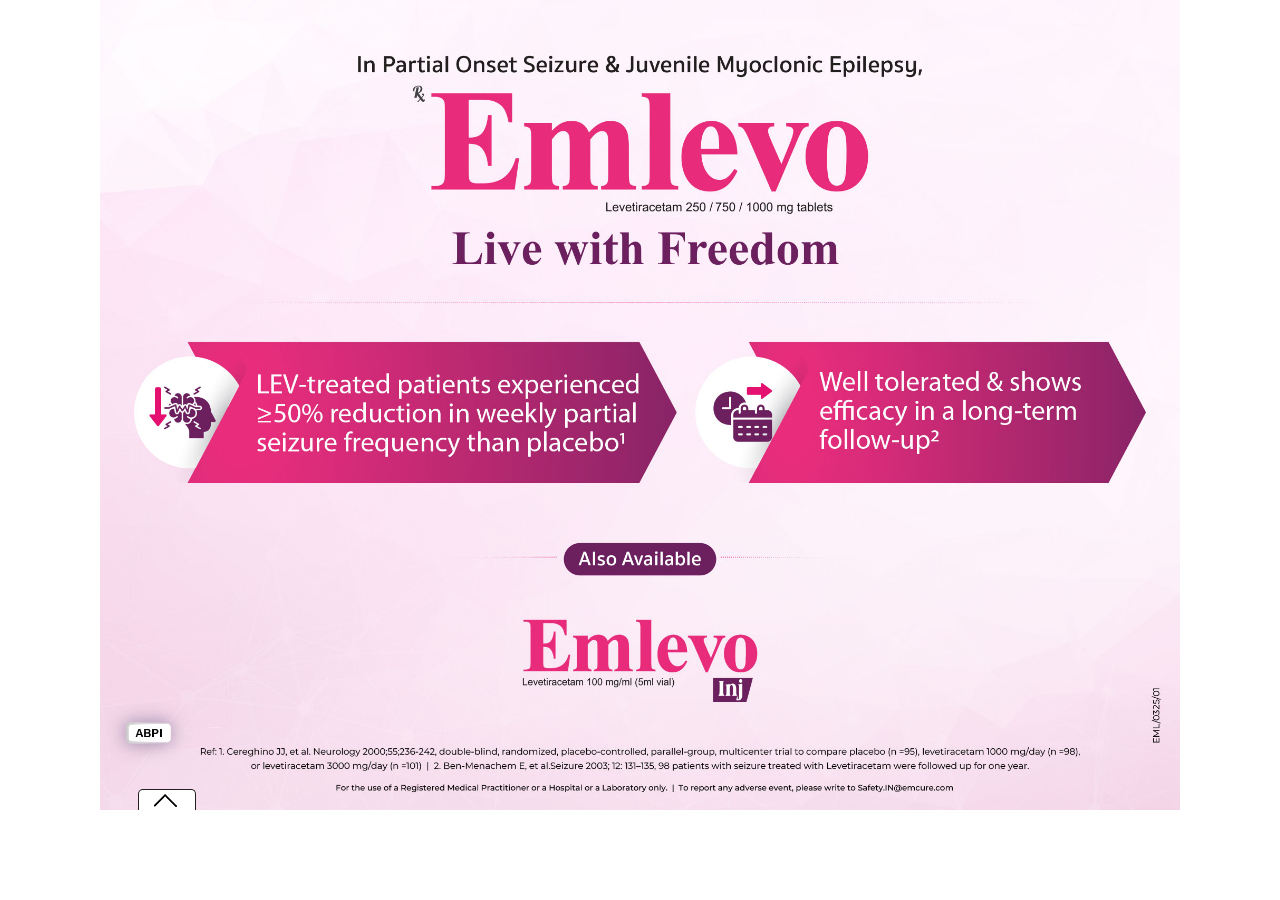
<file: 1/html/index.html>
<!DOCTYPE html>
<html lang="en">
<head>
<meta charset="UTF-8"/>
<meta http-equiv="cache-control" content="max-age=200"/>
<meta name="viewport" content="initial-scale=1, maximum-scale=1" />
<meta http-equiv="X-UA-Compatible" content="chrome=1">
<title>CV</title>
<link rel="stylesheet" type="text/css" href="animate.css" media="screen"/>
<link rel="stylesheet" type="text/css" href="global.css" media="screen"/>

<script src="jquery.min.js" type="text/javascript" language="javascript"></script>
<script src="jquery.mobile.custom.min.js" type="text/javascript" language="javascript"></script>
<script src="jquery.touchSwipe.min.js" type="text/javascript" language="javascript"></script>
</head>

<body>
<div id="wrapper" rel="1">
  <div class="slide_arrow">
    <div class="left_arrow" ><img src="left_arrow.png" alt="previous icon" width="23" height="23" ></div>
    <div class="right_arrow" ><img src="right_arrow.png" alt="next icon" width="23" height="23"></div>
  </div>
  <div id="main_content"></div>
  <div class="reference active">
    <div class="box">
      <div class="slide_jumper">
		  <div class="slides"><img src="thumbs/01.png" alt=""></div>
      </div>
    </div>
    <div class="box_btn"></div>
  </div>
</div>
<div id="myconsole"></div>
<div id="click_through" > </div>
<script src="global.js" type="text/javascript" language="javascript"></script> 
<script>
$(document).ready(function(){
  // jQuery(".next").bind(event, function(){
  //     document.location = 'VoltarenVAsb/VoltarenVAsb.html';
  //     });
var selectedContentPath = 'slide1/';
//  document.getElementById("main_content").innerHTML='<object type="text/html" width="1080px" height="810px" data="'+selectedContentPath+"Dlight1.htm"+'"></object>';

$("#main_content").html('<link rel="stylesheet" type="text/css" href="slide1/slide1.css" media="screen"/><div class="background"><img src="slide1/1.jpg" width="1080" height="810" alt=""></div><div class="hit_1"><img src="slide1/1.png" width="1080" height="810" alt=""/></div><div class="hit_pop1" onclick="hit_pop1()"></div><div class="hit_close1" onclick="hit_close1()"></div>');

});
</script> 

</body>
</html>
</file>
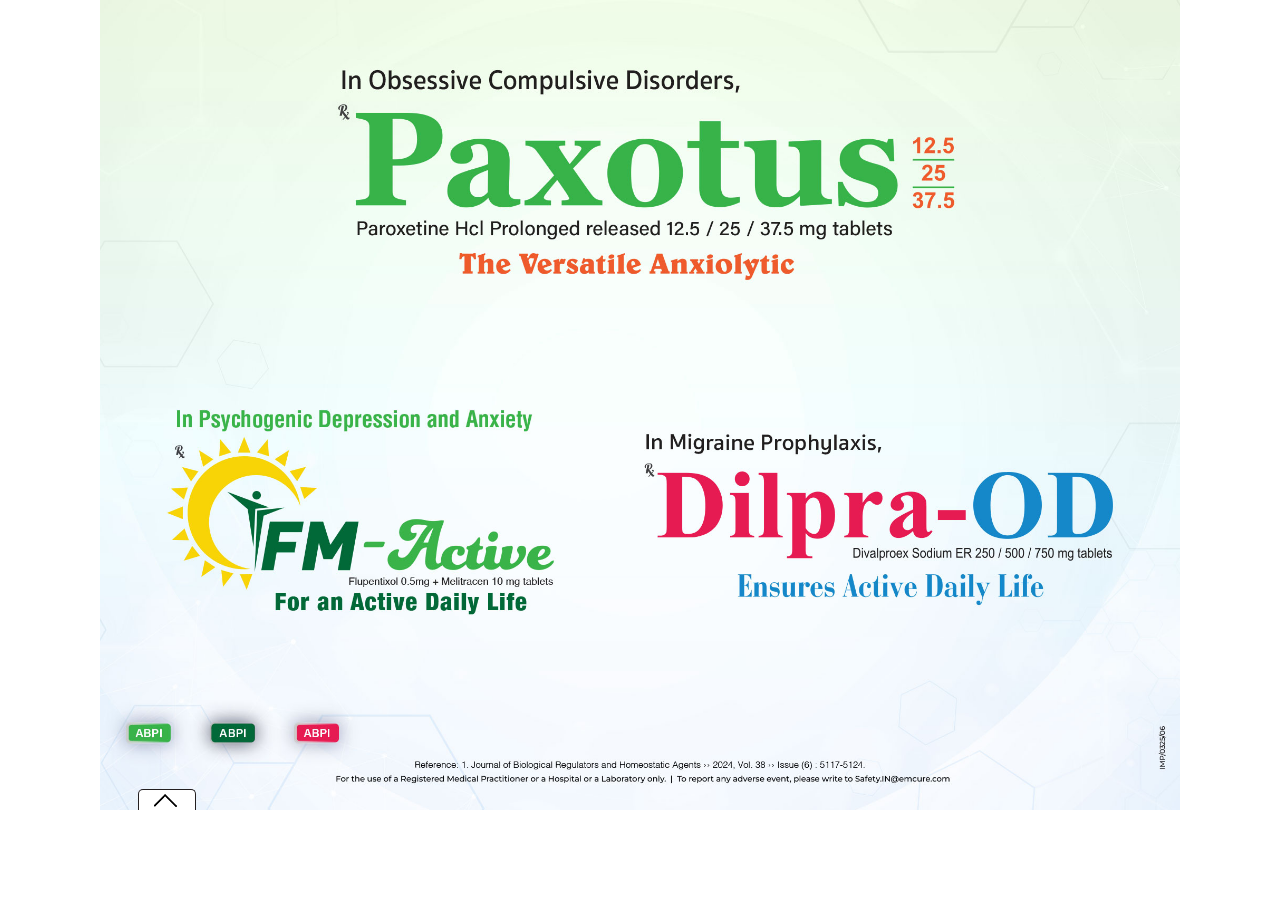
<file: 3/html/index.html>
<!DOCTYPE html>
<html lang="en">
<head>
<meta charset="UTF-8"/>
<meta http-equiv="cache-control" content="max-age=200"/>
<meta name="viewport" content="initial-scale=1, maximum-scale=1" />
<meta http-equiv="X-UA-Compatible" content="chrome=1">
<title>CV</title>
<link rel="stylesheet" type="text/css" href="animate.css" media="screen"/>
<link rel="stylesheet" type="text/css" href="global.css" media="screen"/>

<script src="jquery.min.js" type="text/javascript" language="javascript"></script>
<script src="jquery.mobile.custom.min.js" type="text/javascript" language="javascript"></script>
<script src="jquery.touchSwipe.min.js" type="text/javascript" language="javascript"></script>
</head>

<body>
<div id="wrapper" rel="1">
  <div class="slide_arrow">
    <div class="left_arrow" ><img src="left_arrow.png" alt="previous icon" width="23" height="23" ></div>
    <div class="right_arrow" ><img src="right_arrow.png" alt="next icon" width="23" height="23"></div>
  </div>
  <div id="main_content"></div>
  <div class="reference active">
    <div class="box">
      <div class="slide_jumper">
		  <div class="slides"><img src="thumbs/01.png" alt=""></div>
      </div>
    </div>
    <div class="box_btn"></div>
  </div>
</div>
<div id="myconsole"></div>
<div id="click_through" > </div>
<script src="global.js" type="text/javascript" language="javascript"></script> 
<script>
$(document).ready(function(){
  // jQuery(".next").bind(event, function(){
  //     document.location = 'VoltarenVAsb/VoltarenVAsb.html';
  //     });
var selectedContentPath = 'slide1/';
//  document.getElementById("main_content").innerHTML='<object type="text/html" width="1080px" height="810px" data="'+selectedContentPath+"Dlight1.htm"+'"></object>';

$("#main_content").html('<link rel="stylesheet" type="text/css" href="slide1/slide1.css" media="screen"/><div class="background"><img src="slide1/1.jpg" width="1080" height="810" alt=""></div><div class="hit_1"><img src="slide1/1.png" width="1080" height="810" alt=""/></div><div class="hit_pop1" onclick="hit_pop1()"></div><div class="hit_2"><img src="slide1/2.png" width="1080" height="810" alt=""/></div><div class="hit_pop2" onclick="hit_pop2()"></div><div class="hit_3"><img src="slide1/2.png" width="1080" height="810" alt=""/></div><div class="hit_pop3" onclick="hit_pop3()"></div><div class="hit_close1" onclick="hit_close1()"></div>');

});
</script> 

</body>
</html>
</file>
<file: 1/html/global.css>
* {
	margin: 0px;
	padding: 0px;
}

body {
	background-color: #fff;
	font-family: 'DINOT', 'Helvetica Neue', sans-serif;
}
#container {
	position: absolute;
	width: 1080px;
	height: 810px;
	background-color: #232E3D;
	font-family: 'DINOT', 'Helvetica Neue', sans-serif;
	overflow: hidden;
}
.bg {
	position: absolute;
	background-position: center top;
	border: 1px solid #ddd;
}
h1, p {
	margin: 0;
	padding: 0;
}
h1 {
	font-family: 'DINOT Medium', 'Helvetica Neue', sans-serif;
	font-size: 19px;
	line-height: 22px;
}
p {
	font-family: 'DINOT Light', 'Helvetica Neue', sans-serif;
	font-size: 15px;
	line-height: 17px;
}
li {
	font-family: 'DINOT', 'Helvetica Neue', sans-serif;
}
sup {
	font-size: 0.5em;
	vertical-align: top;
	position: relative;
	top: 0.8em;
}
strong {
	font-weight: bold;
}
i, em {
	font-style: italic;
}

.clearfix:after {
	content: ".";
	display: block;
	clear: both;
	visibility: hidden;
	line-height: 0;
	height: 0;
}
.clearfix {
	display: inline-block;
}
html[xmlns] .clearfix {
	display: block;
}
* html .clearfix {
	height: 1%;
}
#wrapper {
	width: 100%;
	max-width: 1080px;
	height: 100%;
	min-height: 810px;
	margin: 0 auto;
	background-size: 100% auto;
	position: relative;
	overflow: hidden;
}
#wrapper .left_arrow, #wrapper .right_arrow {
	opacity: 0;
}
#wrapper:hover .left_arrow, #wrapper:hover .right_arrow {
	opacity: 1;
}
.bottomline {
	bottom: 40px;
	left: 120px;
	position: absolute;
}
#wrapper[rel~="2"] {
	width: 100%;
	max-width: 1080px;
	height: 100%;
	min-height: 810px;
	margin: 0 auto;
	background-size: 100% auto;
	position: relative;
	overflow: hidden;
}
.menu {
	position: absolute;
	left: 17px;
	top: 17px;
	display: none;
	visibility: visible;
}
.slide_arrow {
	position: relative;
	top: 380px;
	opacity: .8;
	display: block;
	z-index: 999;
	visibility: visible;
}
.left_arrow {
	float: left;
	position: absolute;
	left: 45px;
	cursor: pointer;
	z-index: 999;
	top: 3px;
	width: 27px;
	height: 52px;
	visibility: visible;
}
.right_arrow {
	float: right;
	position: absolute;
	right: 40px;
	cursor: pointer;
	z-index: 999;
	width: 27px;
	height: 52px;
	visibility: visible;
}
.reference {
	-webkit-transition-duration: 200ms;
	-webkit-transition-timing-function: ease-in;
	-webkit-transition-property: bottom;
}
.reference .box {
	position: absolute;
	width: 1080px;
	margin: 0 auto;
	padding: 0px 0px 0px;
	border: 1px solid #ccc;	
	-webkit-box-sizing: border-box;
	-moz-box-sizing: border-box;
	box-sizing: border-box;
	background: -moz-linear-gradient(top, rgba(252,255,244,0.9) 0%, rgba(251,254,244,0.9) 1%, rgba(234,234,234,0.9) 34%, rgba(196,196,196,0.9) 100%);
	background: -webkit-linear-gradient(top, rgba(252,255,244,0.9) 0%,rgba(251,254,244,0.9) 1%,rgba(234,234,234,0.9) 34%,rgba(196,196,196,0.9) 100%);
	background: linear-gradient(to bottom, rgba(252,255,244,0.9) 0%,rgba(251,254,244,0.9) 1%,rgba(234,234,234,0.9) 34%,rgba(196,196,196,0.9) 100%);
	filter: progid:DXImageTransform.Microsoft.gradient( startColorstr='#e6fcfff4', endColorstr='#e6c4c4c4',GradientType=0 );
	bottom: -25%;
	left: 0;
	overflow-x: auto;
	overflow-y: hidden;
	white-space: nowrap;
	-webkit-transition: bottom 5s, -webkit-transform 2s;
	transition: bottom 1s, -webkit-transform 2s;
	visibility: visible;
	z-index: 999;
}
.slide_jumper {
	height: 135px;
    overflow-x: auto;
    overflow-y: hidden;
    white-space: nowrap;
    padding: 10px 10px 10px 10px;
    box-shadow: inset 0px 0px 18px rgba(0, 0, 0, 0.35);
}
.slides {
	margin: 0 5px;
	display: inline-block;
	white-space: nowrap;
	width: 180px;
	vertical-align: top;
	padding: 4px;
	background-color: rgba(0, 163, 228, 0.4);
	box-sizing: border-box;
	-moz-box-sizing: border-box;
	-webkit-box-sizing: border-box;cursor:pointer;
}
.slides:first-child {
	margin-left: 5px;
}
.slides:last-child {
	margin-right: 0;
}
.slides.active {
	background-color: #0674bc;
}
.box_btn {
	background-color: #FFFFFF;
	background-image: url(open.png);
	background-position: 1px -1px;
	background-repeat: no-repeat;
	position: absolute;
	bottom: 0px;
	left: 38px;
	display: block;
	width: 56px;
	height: 20px;
	border-radius: 5px 5px 0 0;
	border: 1px solid #231F20;
	border-bottom: none;
	cursor:pointer;
	-webkit-transition: bottom 1s, -webkit-transform 2s;
	transition: bottom 1s, -webkit-transform 2s;
	visibility: visible;
	z-index: 999;
}
.reference.active {
	bottom: 0%;
}
.reference.active .box {
	bottom: 0;
}
.reference .box > .slide_jumper > .slides > img {
	width: 100%;
	display: block;
}
.active > .box_btn {
	background-image: url(close.png);
	bottom: 157px;
}
#myconsole {
	display: none;
	position: fixed;
	top: 0;
	left: 0;
	width: 25%;
	height: 150px;
	overflow: auto;
	border: 1px solid red;
	background-color: rgba(0,0,0,0.5);
	color: #ffffff;
}
</file>
<file: 1/html/slide1/slide1.css>
* {
	margin: 0px;
	padding: 0px;
}

.background {
	position: absolute;
	width: 1080px;
	height: 810px;
	z-index: 1;
}

.takeCover {
	position: absolute;
  left: 0px;
  top: 639px;
  width: 76px;
  height: 54px;
	z-index: 10;
}

.hit_1, .hit_2, .hit_3, .hit_4, .hit_5, .hit_6, .hit_7  {
  position: absolute;
  width: 1080px;
  height: 810px;
  display: none;
  z-index: 15;
}

.hit_pop1 {
	position: absolute;
  left: 0px;
  top: 633px;
  width: 98px;
  height: 177px;
	z-index: 10;
}

.hit_pop2 {
	position: absolute;
  left: 223px;
  top: 505px;
  width: 140px;
  height: 186px;
	z-index: 10;
}

.hit_pop3 {
	position: absolute;
  left: 368px;
  top: 434px;
  width: 140px;
  height: 186px;
	z-index: 10;
}

.hit_pop4 {
	position: absolute;
  left: 513px;
  top: 503px;
  width: 140px;
  height: 186px;
	z-index: 10;
}

.hit_pop5 {
	position: absolute;
  left: 659px;
  top: 435px;
  width: 140px;
  height: 186px;
	z-index: 10;
}

.hit_pop6 {
	position: absolute;
  left: 805px;
  top: 586px;
  width: 140px;
  height: 105px;
	z-index: 10;
}

.hit_pop7 {
	position: absolute;
  left: 805px;
  top: 479px;
  width: 140px;
  height: 105px;
	z-index: 10;
}

.hit_close1 {
	position: absolute;
	width: 1080px;
	height: 810px;
	display: none;
	z-index: 20;
}
</file>
<file: 3/html/global.css>
* {
	margin: 0px;
	padding: 0px;
}

body {
	background-color: #fff;
	font-family: 'DINOT', 'Helvetica Neue', sans-serif;
}
#container {
	position: absolute;
	width: 1080px;
	height: 810px;
	background-color: #232E3D;
	font-family: 'DINOT', 'Helvetica Neue', sans-serif;
	overflow: hidden;
}
.bg {
	position: absolute;
	background-position: center top;
	border: 1px solid #ddd;
}
h1, p {
	margin: 0;
	padding: 0;
}
h1 {
	font-family: 'DINOT Medium', 'Helvetica Neue', sans-serif;
	font-size: 19px;
	line-height: 22px;
}
p {
	font-family: 'DINOT Light', 'Helvetica Neue', sans-serif;
	font-size: 15px;
	line-height: 17px;
}
li {
	font-family: 'DINOT', 'Helvetica Neue', sans-serif;
}
sup {
	font-size: 0.5em;
	vertical-align: top;
	position: relative;
	top: 0.8em;
}
strong {
	font-weight: bold;
}
i, em {
	font-style: italic;
}

.clearfix:after {
	content: ".";
	display: block;
	clear: both;
	visibility: hidden;
	line-height: 0;
	height: 0;
}
.clearfix {
	display: inline-block;
}
html[xmlns] .clearfix {
	display: block;
}
* html .clearfix {
	height: 1%;
}
#wrapper {
	width: 100%;
	max-width: 1080px;
	height: 100%;
	min-height: 810px;
	margin: 0 auto;
	background-size: 100% auto;
	position: relative;
	overflow: hidden;
}
#wrapper .left_arrow, #wrapper .right_arrow {
	opacity: 0;
}
#wrapper:hover .left_arrow, #wrapper:hover .right_arrow {
	opacity: 1;
}
.bottomline {
	bottom: 40px;
	left: 120px;
	position: absolute;
}
#wrapper[rel~="2"] {
	width: 100%;
	max-width: 1080px;
	height: 100%;
	min-height: 810px;
	margin: 0 auto;
	background-size: 100% auto;
	position: relative;
	overflow: hidden;
}
.menu {
	position: absolute;
	left: 17px;
	top: 17px;
	display: none;
	visibility: visible;
}
.slide_arrow {
	position: relative;
	top: 380px;
	opacity: .8;
	display: block;
	z-index: 999;
	visibility: visible;
}
.left_arrow {
	float: left;
	position: absolute;
	left: 45px;
	cursor: pointer;
	z-index: 999;
	top: 3px;
	width: 27px;
	height: 52px;
	visibility: visible;
}
.right_arrow {
	float: right;
	position: absolute;
	right: 40px;
	cursor: pointer;
	z-index: 999;
	width: 27px;
	height: 52px;
	visibility: visible;
}
.reference {
	-webkit-transition-duration: 200ms;
	-webkit-transition-timing-function: ease-in;
	-webkit-transition-property: bottom;
}
.reference .box {
	position: absolute;
	width: 1080px;
	margin: 0 auto;
	padding: 0px 0px 0px;
	border: 1px solid #ccc;	
	-webkit-box-sizing: border-box;
	-moz-box-sizing: border-box;
	box-sizing: border-box;
	background: -moz-linear-gradient(top, rgba(252,255,244,0.9) 0%, rgba(251,254,244,0.9) 1%, rgba(234,234,234,0.9) 34%, rgba(196,196,196,0.9) 100%);
	background: -webkit-linear-gradient(top, rgba(252,255,244,0.9) 0%,rgba(251,254,244,0.9) 1%,rgba(234,234,234,0.9) 34%,rgba(196,196,196,0.9) 100%);
	background: linear-gradient(to bottom, rgba(252,255,244,0.9) 0%,rgba(251,254,244,0.9) 1%,rgba(234,234,234,0.9) 34%,rgba(196,196,196,0.9) 100%);
	filter: progid:DXImageTransform.Microsoft.gradient( startColorstr='#e6fcfff4', endColorstr='#e6c4c4c4',GradientType=0 );
	bottom: -25%;
	left: 0;
	overflow-x: auto;
	overflow-y: hidden;
	white-space: nowrap;
	-webkit-transition: bottom 5s, -webkit-transform 2s;
	transition: bottom 1s, -webkit-transform 2s;
	visibility: visible;
	z-index: 999;
}
.slide_jumper {
	height: 135px;
    overflow-x: auto;
    overflow-y: hidden;
    white-space: nowrap;
    padding: 10px 10px 10px 10px;
    box-shadow: inset 0px 0px 18px rgba(0, 0, 0, 0.35);
}
.slides {
	margin: 0 5px;
	display: inline-block;
	white-space: nowrap;
	width: 180px;
	vertical-align: top;
	padding: 4px;
	background-color: rgba(0, 163, 228, 0.4);
	box-sizing: border-box;
	-moz-box-sizing: border-box;
	-webkit-box-sizing: border-box;cursor:pointer;
}
.slides:first-child {
	margin-left: 5px;
}
.slides:last-child {
	margin-right: 0;
}
.slides.active {
	background-color: #0674bc;
}
.box_btn {
	background-color: #FFFFFF;
	background-image: url(open.png);
	background-position: 1px -1px;
	background-repeat: no-repeat;
	position: absolute;
	bottom: 0px;
	left: 38px;
	display: block;
	width: 56px;
	height: 20px;
	border-radius: 5px 5px 0 0;
	border: 1px solid #231F20;
	border-bottom: none;
	cursor:pointer;
	-webkit-transition: bottom 1s, -webkit-transform 2s;
	transition: bottom 1s, -webkit-transform 2s;
	visibility: visible;
	z-index: 999;
}
.reference.active {
	bottom: 0%;
}
.reference.active .box {
	bottom: 0;
}
.reference .box > .slide_jumper > .slides > img {
	width: 100%;
	display: block;
}
.active > .box_btn {
	background-image: url(close.png);
	bottom: 157px;
}
#myconsole {
	display: none;
	position: fixed;
	top: 0;
	left: 0;
	width: 25%;
	height: 150px;
	overflow: auto;
	border: 1px solid red;
	background-color: rgba(0,0,0,0.5);
	color: #ffffff;
}
</file>
<file: 3/html/slide1/slide1.css>
* {
	margin: 0px;
	padding: 0px;
}

.background {
	position: absolute;
	width: 1080px;
	height: 810px;
	z-index: 1;
}

.takeCover {
	position: absolute;
  left: 0px;
  top: 639px;
  width: 76px;
  height: 54px;
	z-index: 10;
}

.hit_1, .hit_2, .hit_3, .hit_4, .hit_5, .hit_6, .hit_7  {
  position: absolute;
  width: 1080px;
  height: 810px;
  display: none;
  z-index: 15;
}

.hit_pop1 {
	position: absolute;
  left: 1px;
  top: 635px;
  width: 87px;
  height: 175px;
	z-index: 10;
}

.hit_pop2 {
	position: absolute;
  left: 89px;
  top: 635px;
  width: 87px;
  height: 175px;
	z-index: 10;
}

.hit_pop3 {
	position: absolute;
  left: 177px;
  top: 635px;
  width: 87px;
  height: 175px;
	z-index: 10;
}

.hit_pop4 {
	position: absolute;
  left: 513px;
  top: 503px;
  width: 140px;
  height: 186px;
	z-index: 10;
}

.hit_pop5 {
	position: absolute;
  left: 659px;
  top: 435px;
  width: 140px;
  height: 186px;
	z-index: 10;
}

.hit_pop6 {
	position: absolute;
  left: 805px;
  top: 586px;
  width: 140px;
  height: 105px;
	z-index: 10;
}

.hit_pop7 {
	position: absolute;
  left: 805px;
  top: 479px;
  width: 140px;
  height: 105px;
	z-index: 10;
}

.hit_close1 {
	position: absolute;
	width: 1080px;
	height: 810px;
	display: none;
	z-index: 20;
}
</file>
